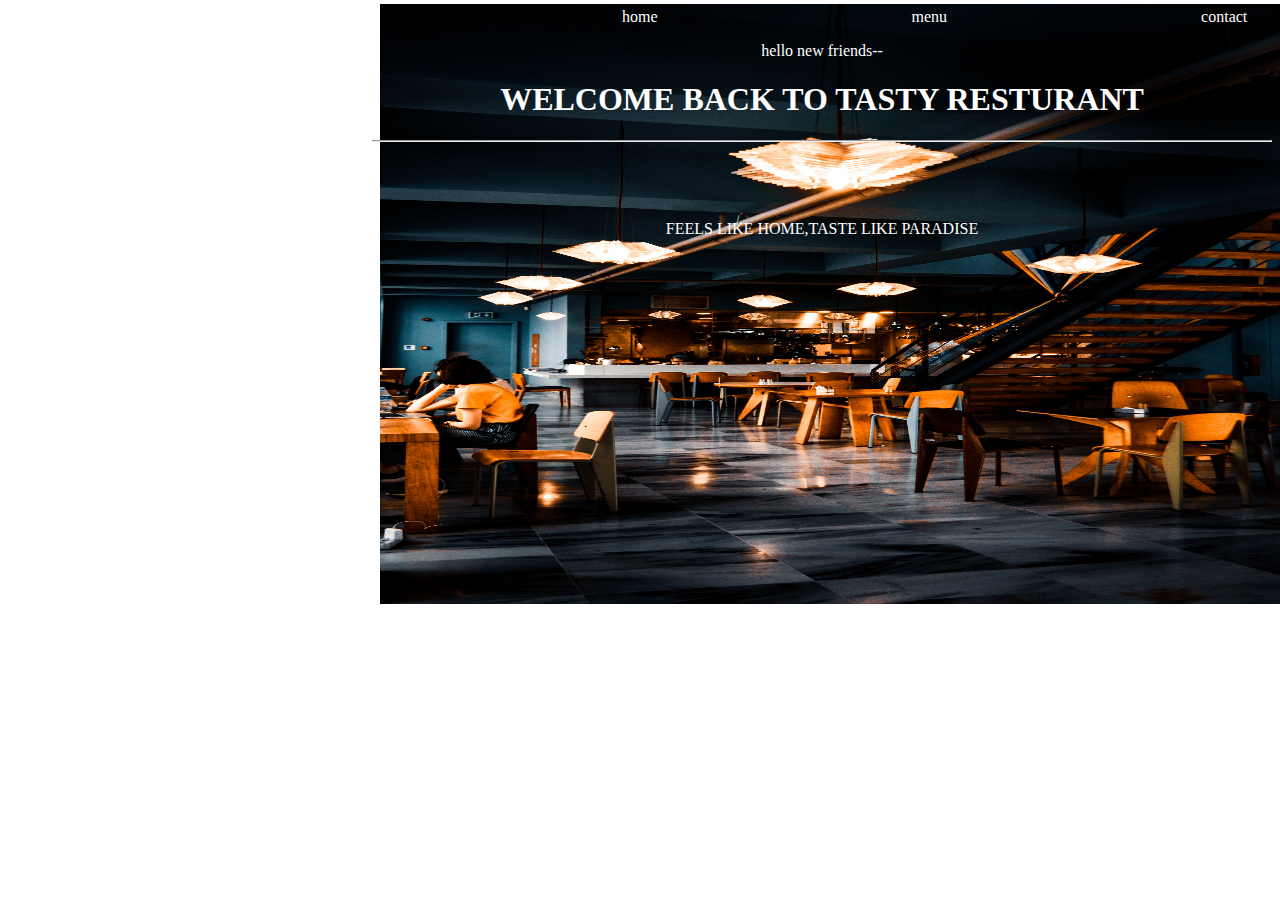
<file: index.html>
<!DOCTYPE html>
<html lang="en">
    <head>
        <meta charset="UTF-8">
        <title>restraunt website</title>
        <link rel="stylesheet" href="./um.css">
    </head>
    <body>
        <div class="box">
            <div class="sameline" id="left"><a href="./home.html">home</a></div>
            <div class="sameline" id="center"><a href="./menu.html">menu</a></div>
            <div class="sameline" id=right><a href="./contact.html">contact</a></div>
            <p class="center">hello new friends--</p>
            <h1 class="center">WELCOME BACK TO TASTY RESTURANT</h1><hr />
            <br />
            <br />
            <br />
            <p class="center">FEELS LIKE HOME,TASTE LIKE PARADISE</p>
    </body>
</html>
</file>
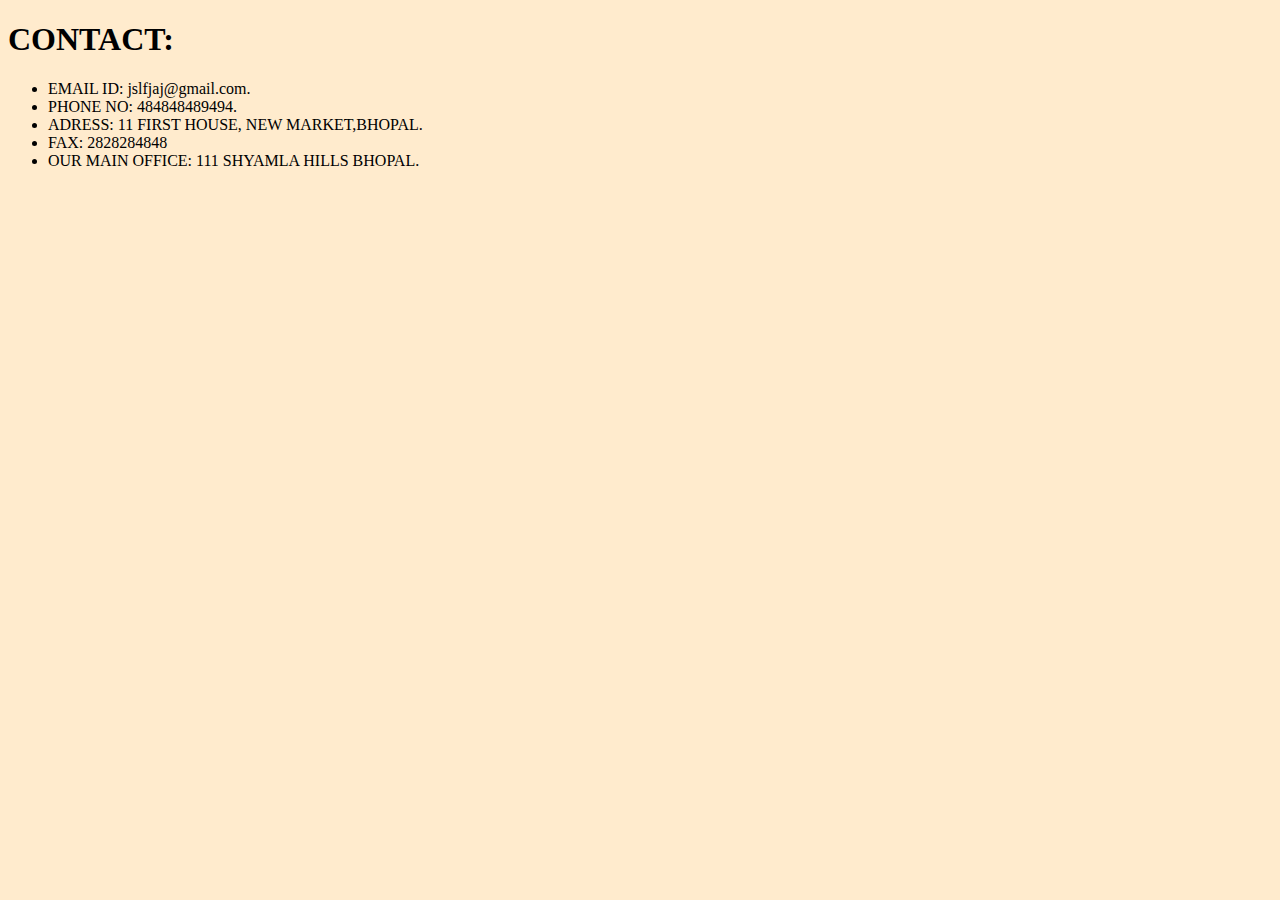
<file: contact.html>
<!DOCTYPE html>
<html lang="en">
    <head>
        <meta charset="UTF-8">
        <title>contact</title>
        <style>
            body {
                background-color: blanchedalmond;
            }
        </style>
    </head>
    <body>
        <h1>CONTACT:</h1>
        <ul>
            <li>EMAIL ID: jslfjaj@gmail.com.</li>
            <li>PHONE NO: 484848489494.</li>
            <li>ADRESS: 11 FIRST HOUSE, NEW MARKET,BHOPAL.</li>
            <li>FAX: 2828284848</li>
            <li>OUR MAIN OFFICE: 111 SHYAMLA HILLS BHOPAL.</li>
        </ul>
    </body>
</html>
</file>
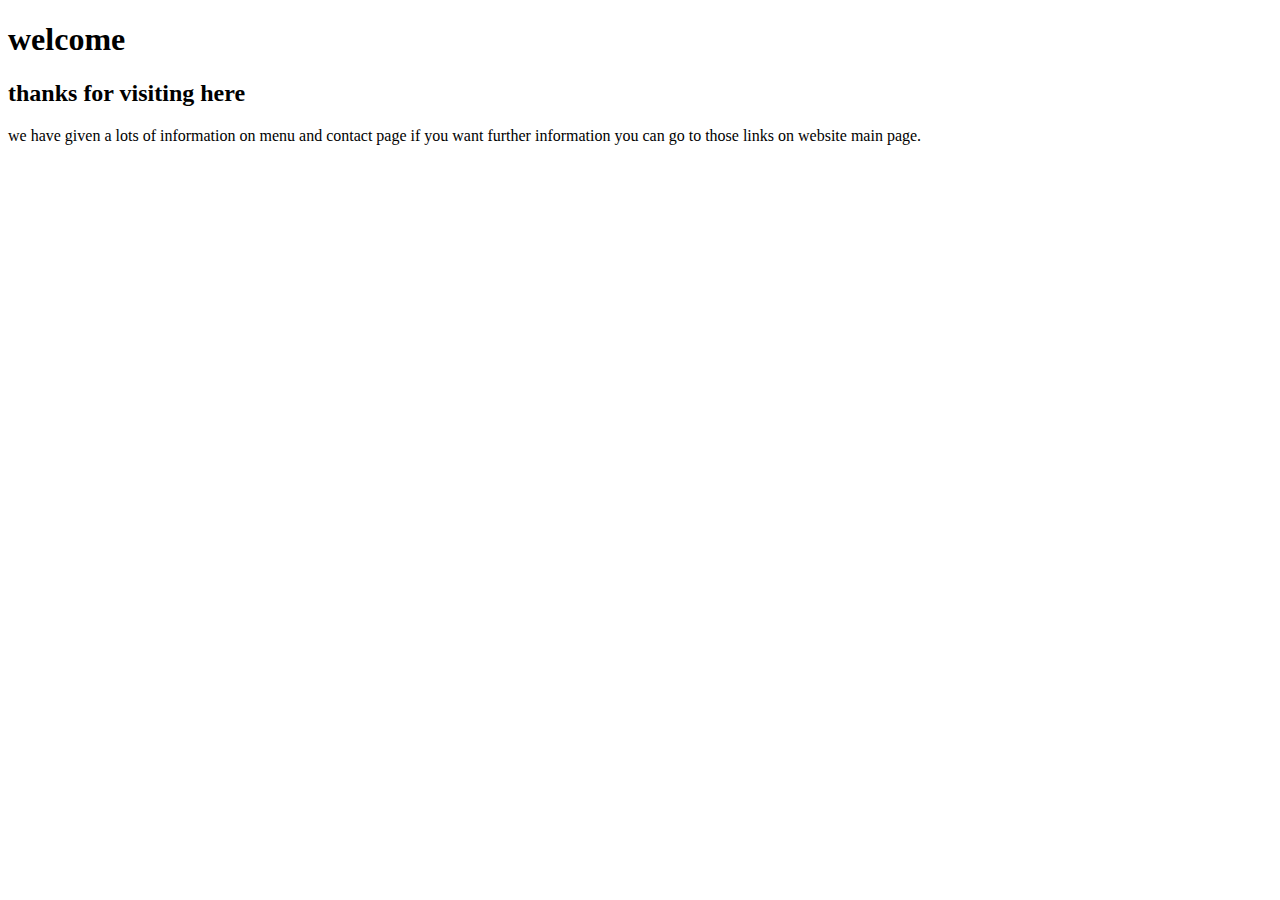
<file: home.html>
<!DOCTYPE html>
<html lang="en">
    <head>
        <meta charset="UTF-8">
        <title>home</title>
    </head>
    <body>
        <h1>welcome</h1>
        <h2>thanks for visiting here</h2>
        <p>we have given a lots of information on menu and contact page if you want further information you can go to those links on website main page.</p>
    </body>
</html>
</file>
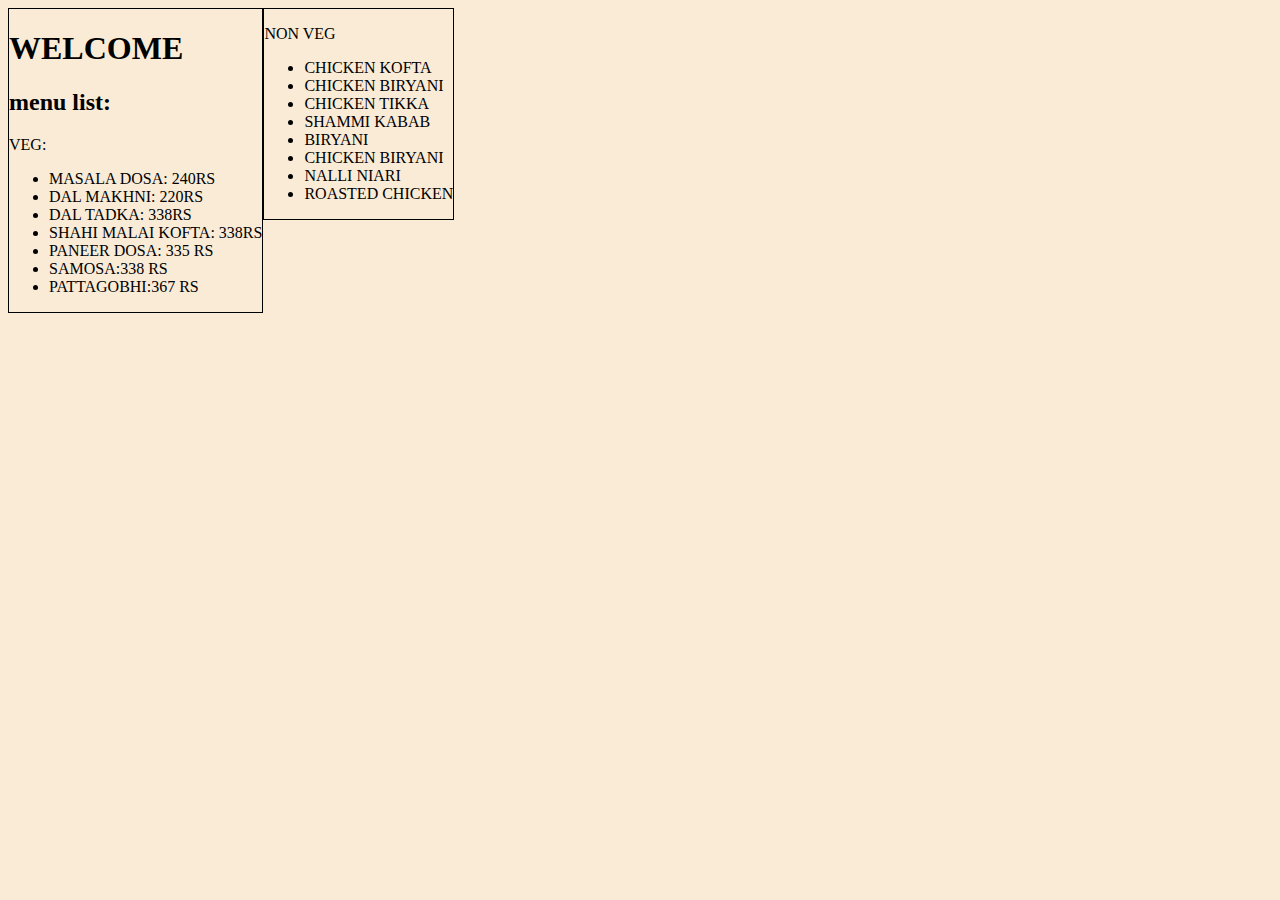
<file: menu.html>
<!DOCTYPE html>
<html lang="en">
    <head>
        <meta charset="UTF-8">
        <title>menu page</title>
        <style>
            body {
                background-color:antiquewhite;
            }
            .first {
                display: inline-block;
                border: 1px solid black;
                position: relative;
            }
            .second {
                display: inline-block;
                border: 1px solid black;
                position: absolute;
                
            }
        </style>
    </head>
    <body>
        <div class="first">
            <h1>WELCOME</h1>
            <h2>menu list:</h2>
            <P>VEG:</p>
                <ul>
                     <li>MASALA DOSA: 240RS</li>
                     <li>DAL MAKHNI: 220RS</li>
                     <li>DAL TADKA: 338RS</li>
                     <li>SHAHI MALAI KOFTA: 338RS</li>
                     <li>PANEER DOSA: 335 RS</li>
                     <li>SAMOSA:338 RS</li>
                     <li>PATTAGOBHI:367 RS</li>
                </ul>
        </div>
        <div class="second">
            <p>NON VEG</p>
            <ul>
                <li>CHICKEN KOFTA</li>
                <li>CHICKEN BIRYANI</li>
                <li>CHICKEN TIKKA</li>
                <li>SHAMMI KABAB</li>
                <li>BIRYANI</li>
                <li>CHICKEN BIRYANI</li>
                <li>NALLI NIARI</li>
                <li>ROASTED CHICKEN</li>
            </ul>
        </div>
    </body>
</html>
</file>
<file: um.css>
.box {
    float: right;
    width: 900px;
    height: 600px;
    position: relative;
}
.sameline{
    display: inline-block;
}
#left {
    margin-left: 250px;
}
#right {
    margin-left: 250px;
}
#center {
    margin-left: 250px;
}
a {
    color: white;
    text-decoration: none;
}
img {
    width: 900px;
    height: 600px;
    float: right;
}
body {
    background: url(./volkan-vardar-1H30uRC1plc-unsplash.jpg)no-repeat;
    background-size: 900px 600px;
    background-position: right;
}
.center {
    text-align: center;
    color: white;
    
}
</file>
